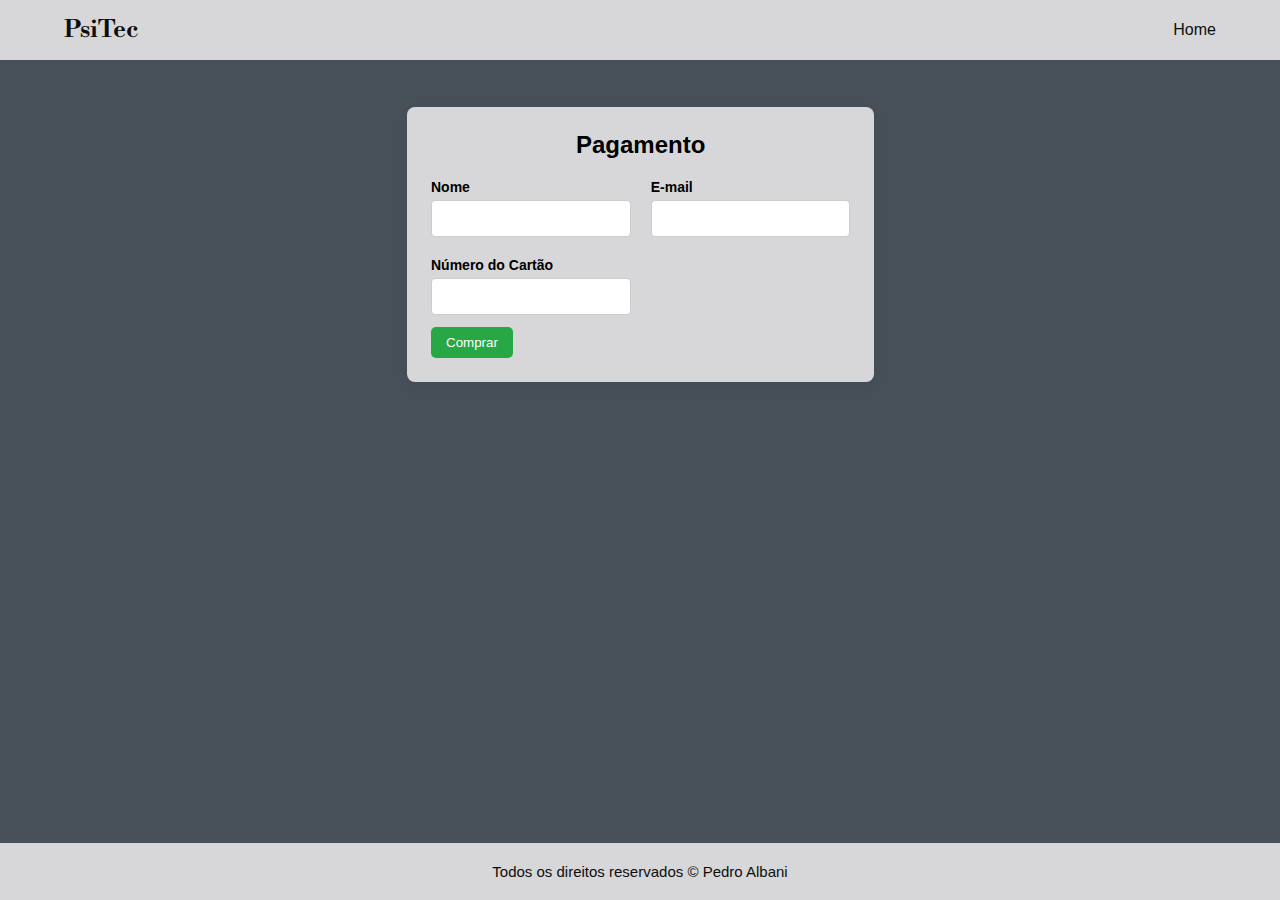
<file: payment.html>
<!DOCTYPE html>
<html lang="en">
<head>
    <meta charset="UTF-8">
    <meta name="viewport" content="width=device-width, initial-scale=1.0">
    <link rel="stylesheet" href="styles\payment.css">
    <title>Pagamento</title>
</head>
<body>
    <header>
        <div class="cabecalho">
            <div class="titulo">
                <h3><a href="index.html">PsiTec</a></h3>
            </div>
            <nav>
                <div class="links">
                    <a href="index.html">Home</a>
                </div>
            </nav>
        </div>
    </header>

    <main>
        <section>
            <div id="container">
                <div class="titulo">
                    <h2>Pagamento</h2>
                </div>
                <div class="conteudo">
                    
                    <div class="form-campo">
                        <label for="nome">Nome</label>
                        <input type="text" id="nome">
                    </div>

                    <div class="form-campo">
                        <label for="email">E-mail</label>
                        <input type="email" id="email">
                    </div>

                    <div class="form-campo">
                        <label for="cartao">Número do Cartão</label>
                        <input type="text" id="cartao">
                    </div>
                </div>
                <div class="botao">
                    <button style="padding: 8px 15px; background-color: #28a745; color: white; border: none; border-radius: 5px; cursor: pointer;">Comprar</button>
                </div>
            </div>
        </section>
    </main>


    <footer class="rodape">
        <p>Todos os direitos reservados <span>&copy;</span> Pedro Albani</p>
    </footer>
    <script src="script.js"></script>
</body>
</html>
</file>
